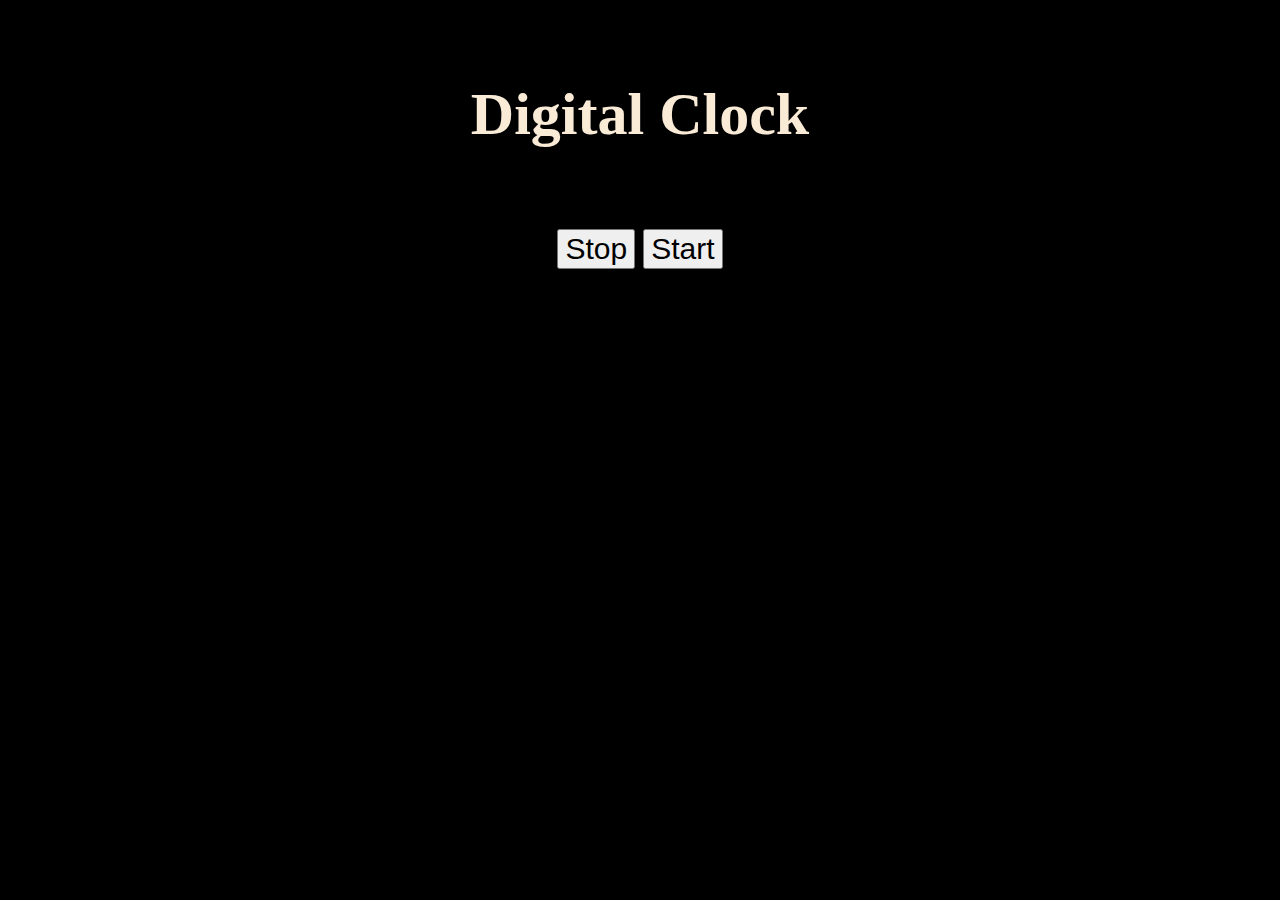
<file: project1/index.html>
<!DOCTYPE html>
<html lang="en">
<head>
    <meta charset="UTF-8">
    <meta name="viewport" content="width=device-width, initial-scale=1.0">
    <title>Assisment</title>
    <link rel="stylesheet" href="./style.css">
</head>
<body>
    <h1>Digital Clock</h1>
    <div class="time"></div>
    <div class="date"></div>
    <div class="button">
        <button onclick=" stopclock()">Stop</button>
        &nbsp;&nbsp;
        <button onclick="startclock()">Start</button>
    </div>




    <script src="./script.js"></script>
</body>
</html>
</file>
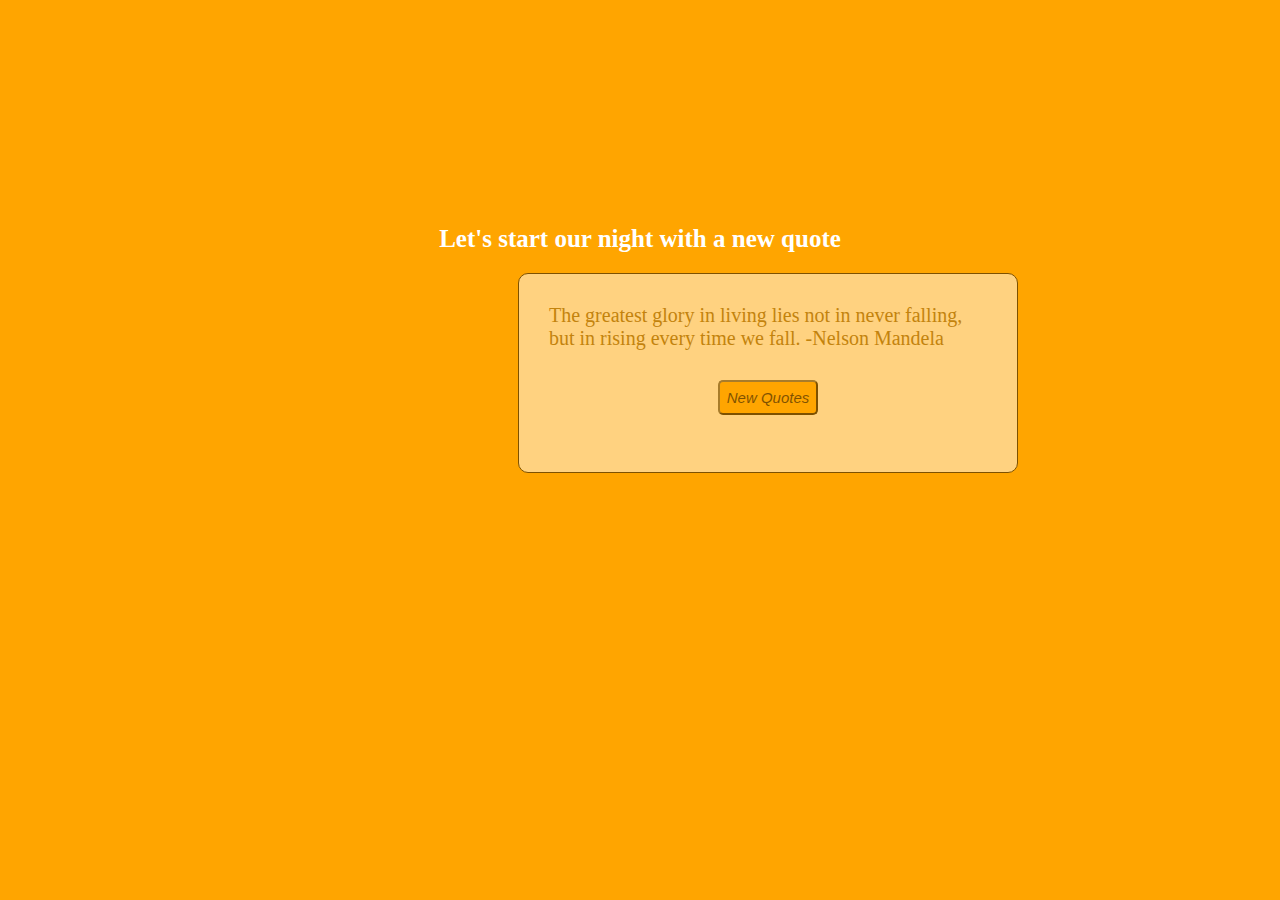
<file: project2/index.html>
<!DOCTYPE html>
<html lang="en">
<head>
    <meta charset="UTF-8">
    <meta name="viewport" content="width=device-width, initial-scale=1.0">
    <title>AS2</title>
    <link rel="stylesheet" href="./style.css">
</head>
<body>

    <h3></h3>
    <div class="quotes"> 
        <p class="conTent">The greatest glory in living lies not in never falling, but in rising every time we fall. -Nelson Mandela</p>
        <button onclick="changequotes()">New Quotes</button>
    </div>





    <script src="script.js"></script>
</body>
</html>
</file>
<file: project1/style.css>
body{
    background-color: black;
}
h1{
    color: antiquewhite;
    text-align: center;
    margin: 80px;
    font-size: 60px;
    font-weight: bold;
}
.time{
    color: antiquewhite;
    font-size: 60px;
    font-weight: bold;
    text-align: center;

}
.date{
    color: antiquewhite;
    font-size: 60px;
    font-weight: bold;
    text-align: center;
    margin: 50px;
}
.button{
    display: flex;
    justify-content: center;
    
}
button{
    font-size: 30px;
}
</file>
<file: project2/style.css>
*{
    box-sizing: border-box;
}

body{
    background-color: orange;
}
.quotes{
    min-height: 200px;
    width: 500px;
    background-color: #ffff;
    opacity: 0.5;
    z-index: 5;
    border: 1px solid black ;
    margin: 220px;
    margin-left: 510px;
    border-radius: 10px;
    /* display: flex;
    justify-content: center ; */
}
h3{
    color: white;
    font-size: 25px;
    font-weight: bold;
   text-align: center;
   position: relative;
   top: 200px;
}
.conTent{
    color: rgb(136, 98, 27);
    margin: 30px;
    font-size: 20px;
}
button{
    margin:auto;
    display: flex;
    justify-content: center;    
    align-items: center;
    height: 35px;
    width: 100px;
    border-radius: 5px;
    background-color: orange;
    cursor: pointer;
    font-style: italic;
    font-size: 15px;
    
}
@media screen and (min-width:280px) and (max-width:500px) {

    .quotes{
        margin-left: 5px;
        width: 350px;
        
    }

    button{
        margin-bottom: 10px;
    }
}
</file>
